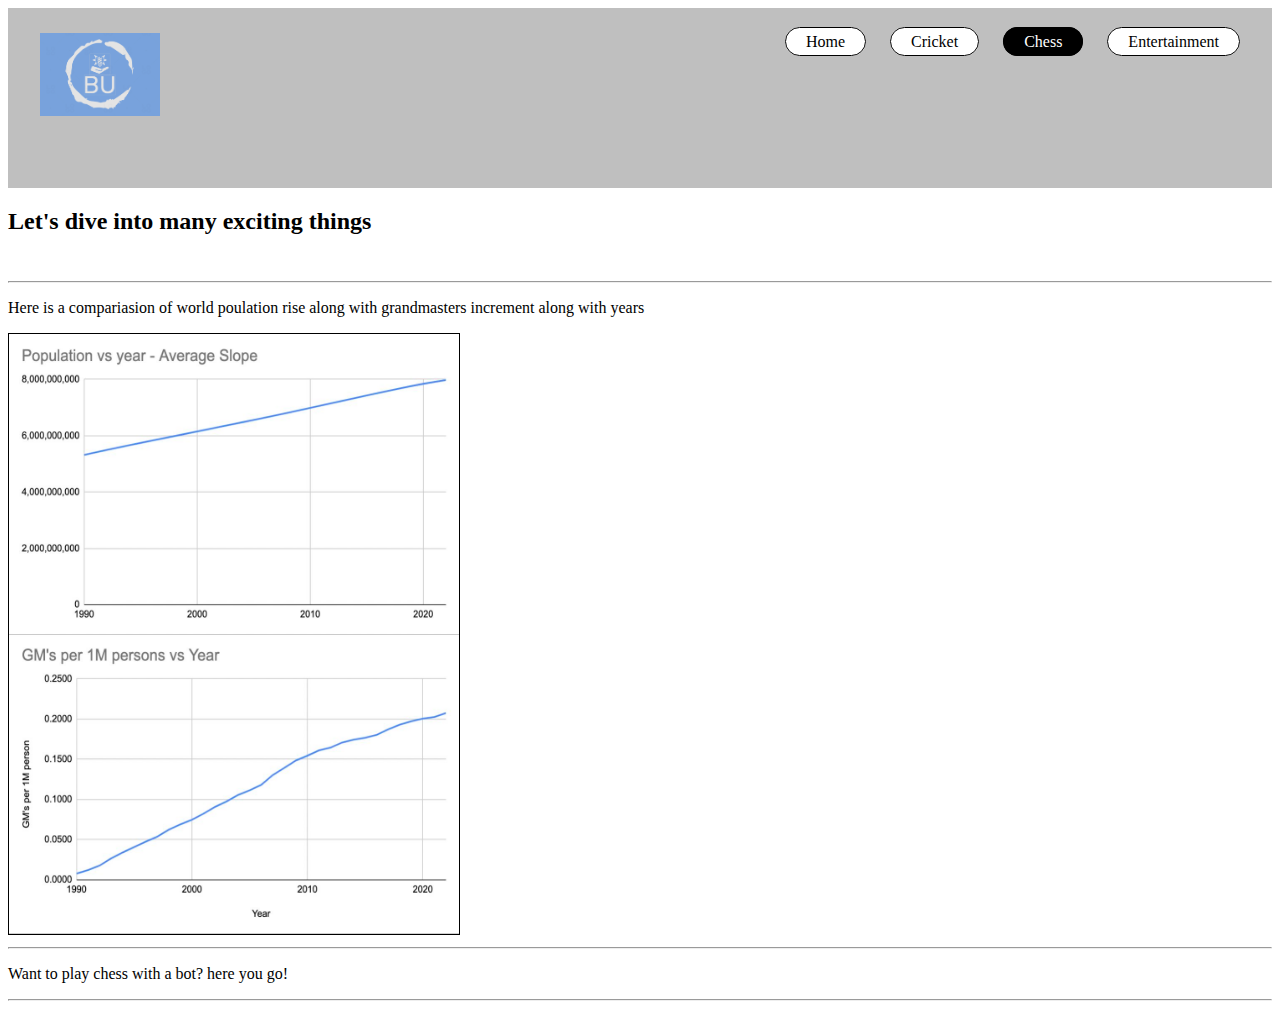
<file: ver1_chess.html>
<!DOCTYPE html>
<html lang="en">
<head>
    <meta charset="UTF-8">
    <meta http-equiv="X-UA-Compatible" content="IE=edge">
    <meta name="viewport" content="width=device-width, initial-scale=1.0">
    <title>chess</title>
    <link rel="stylesheet" type="text/css" href="ver1_chess.css">
</head>
<body>
    <header>
        <div class="main">
          <div class="logo">
            <a href="index.html"><img src="logo.png"></a>
          </div>
          <ul class="navBar">
            <li class="home"><a href="index.html">Home</a></li>
        <li class="cricket"><a href="ver1_cricket.html">Cricket</a></li>
        <li class="chess"><a href="ver1_chess.html">Chess</a></li>
        <li class="entertainment"><a href="ver1_entertainment.html">Entertainment</a></li>
          </ul>
        </div>
      </header>
      <h2>Let's dive into many exciting things</h2>

      <br> <!--br is written to give a space between the lines-->
      <hr/>
      <p>Here is a compariasion of world poulation rise along with grandmasters increment along with years</p>
      <img src= "1681558895360.jpeg" width="450" height="600" border="1">
      <!-- <br> -->
      <hr />
      <p>Want to play chess with a bot? here you go!</p>
      <hr>

    
</body>
</html>
</file>
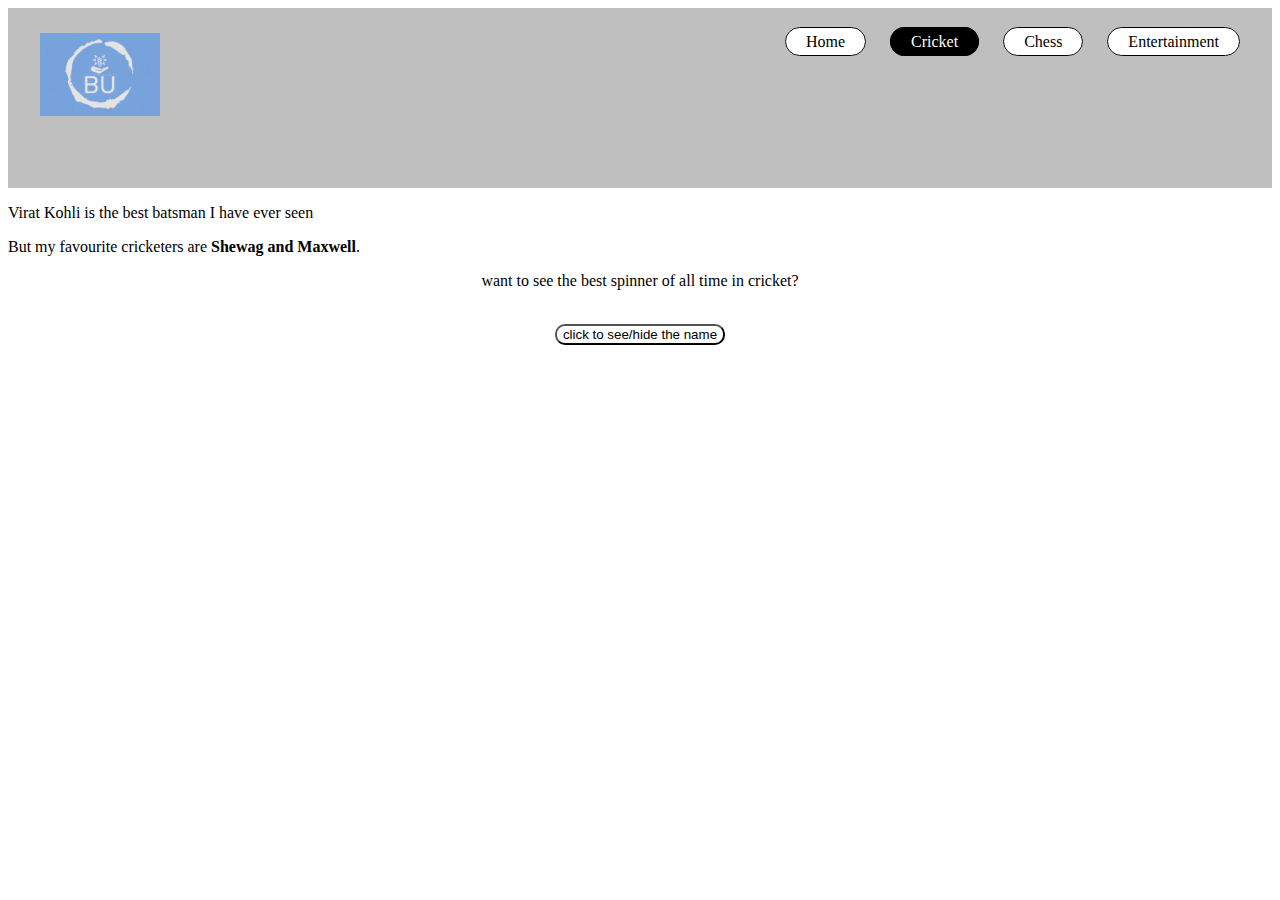
<file: ver1_cricket.html>
<!DOCTYPE html>
<html lang="en">
<head>
    <meta charset="UTF-8">
    <meta http-equiv="X-UA-Compatible" content="IE=edge">
    <meta name="viewport" content="width=device-width, initial-scale=1.0">
    <title>cricket</title>
    <link rel="stylesheet" type="text/css" href="ver1_cricket.css">
</head>

<body>
  <header>
    <div class="main">
      <div class="logo">
        <a href="index.html"><img src="logo.png"></a>
      </div>
      <ul class="navBar">
        <li class="home"><a href="index.html">Home</a></li>
        <li class="cricket"><a href="ver1_cricket.html">Cricket</a></li>
        <li class="chess"><a href="ver1_chess.html">Chess</a></li>
        <li class="entertainment"><a href="ver1_entertainment.html">Entertainment</a></li>
      </ul>
    </div>
  </header>

  <div class="batsmen">
    <p>Virat Kohli is the best batsman I have ever seen</p>
    <p>But my favourite cricketers are <b>Shewag and Maxwell</b>.</p>
  </div>

  <p id="demo"></p>

  <center class="impNote">
      <p>want to see the best spinner of all time in cricket?</p>
      <div>
        <p id = "bestSpinner" style="display: none;"><b>Shane Warne</b></p>
        <img src= "shane_warne.webp" width="200" height="266.67" border="0.5" id="shane_warne" style="display: none;">
      </div>
      <br>
      <button id="btn" onclick="toggleHide()">click to see/hide the name</button>
  </center>
    
    
    <script src="ver1_cricket.js">
    </script>
    
    
</body>
</html>
</file>
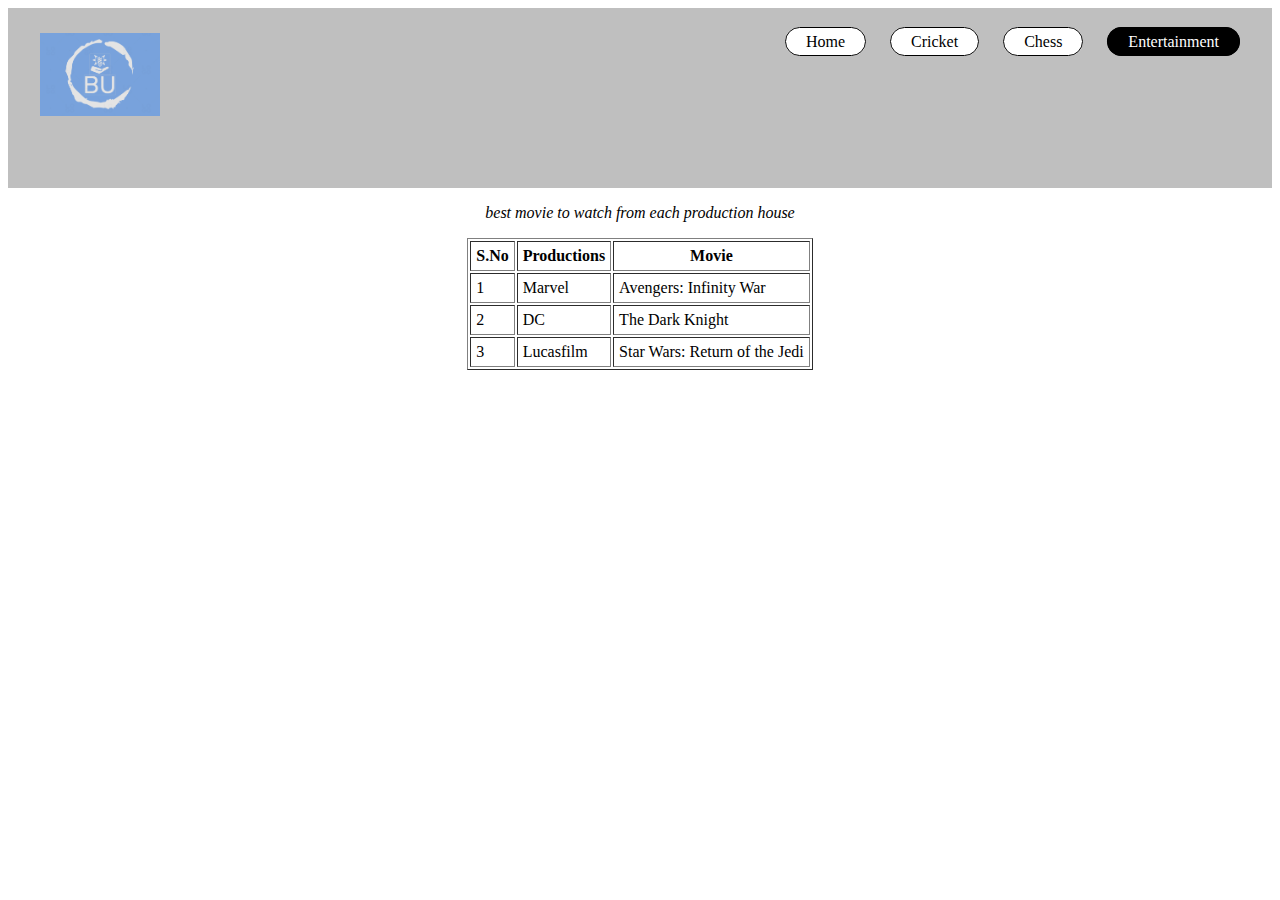
<file: ver1_entertainment.html>
<!DOCTYPE html>
<html lang="en">
<head>
    <meta charset="UTF-8">
    <meta http-equiv="X-UA-Compatible" content="IE=edge">
    <meta name="viewport" content="width=device-width, initial-scale=1.0">
    <title>entertainment</title>
    <link rel="stylesheet" type="text/css" href="ver1_entertainment.css">
</head>
<body>
    <header>
        <div class="main">
          <div class="logo">
            <a href="index.html"><img src="logo.png"></a>
          </div>
          <ul class="navBar">
            <li class="home"><a href="index.html">Home</a></li>
            <li class="cricket"><a href="ver1_cricket.html">Cricket</a></li>
            <li class="chess"><a href="ver1_chess.html">Chess</a></li>
            <li class="entertainment"><a href="ver1_entertainment.html">Entertainment</a></li>
          </ul>
        </div>
      </header>
            
      <p>
        <center><i>best movie to watch from each production house</i></center>
      </p>
      <center>
        <table border="1" cellpadding="5">
          <tr>
            <th>S.No</th>
            <th>Productions</th>
            <th>Movie</th>
          </tr>
          <tr>
            <td>1</td>
            <td>Marvel</td>
            <td>Avengers: Infinity War</td>
          </tr>
          <tr>
            <td>2</td>
            <td>DC</td>
            <td>The Dark Knight</td>
          </tr>
          <tr> 
            <td>3</td>
            <td>Lucasfilm</td>
            <td>Star Wars: Return of the Jedi</td>
          </tr>
        </table>
      </center>

    
</body>
</html>
</file>
<file: ver1_chess.css>
*{
    background-color: rgb(255, 255, 255);
    color: black;
}

header{
    height: 20vh;
    background-size: cover;
    background-position: center;
    background-color: rgb(191, 191, 191);
}

.navBar{
    list-style-type: none;
    float: right;
    margin-top: 25px;
    margin-right: 0px;
    background-color: rgb(191, 191, 191);
}

.navBar li{
    display: inline-block;
    margin-left: 20px;
    background-color: rgb(191, 191, 191);
}

.navBar li a{
    text-decoration: none;
    color: black;
    padding: 5px 20px;
    border: 1px solid black;
    border-radius: 15px;
    transition: 0.5s ease;
}

.navBar li a:hover{
    background-color: black;
    color: white;
}

.navBar li.chess a{
    background-color: black;
    color: white;
}

.logo img{
    float: left;
    width: 120px;
    height: auto;
    margin-top: 25px;
    margin-left: 0px;
    opacity: 0.6;
}

.main{
    max-width: 1200px;
    margin: auto;
}
</file>
<file: ver1_cricket.css>
*{
    background-color: rgb(255, 255, 255);
    color: black;
}


header{
    height: 20vh;
    background-size: cover;
    background-position: center;
    background-color: rgb(191, 191, 191);
}

.navBar{
    list-style-type: none;
    float: right;
    margin-top: 25px;
    margin-right: 0px;
    background-color: rgb(191, 191, 191);
}

.navBar li{
    display: inline-block;
    margin-left: 20px;
    background-color: rgb(191, 191, 191);
}

.navBar li a{
    text-decoration: none;
    color: black;
    padding: 5px 20px;
    border: 1px solid black;
    border-radius: 15px;
    transition: 0.5s ease;
}

.navBar li a:hover{
    background-color: black;
    color: white;
}

.navBar li.cricket a{
    background-color: black;
    color: white;
}

.logo img{
    float: left;
    width: 120px;
    height: auto;
    margin-top: 25px;
    margin-left: 0px;
    opacity: 0.6;
}

.main{
    max-width: 1200px;
    margin: auto;
}

#bestSpinner{
    font-size: 20px;
}

#btn{
    border-radius: 10px;
}
</file>
<file: ver1_entertainment.css>
*{
    background-color: rgb(255, 255, 255);
    color: black;
}

header{
    height: 20vh;
    background-size: cover;
    background-position: center;
    background-color: rgb(191, 191, 191);
}

.navBar{
    list-style-type: none;
    float: right;
    margin-top: 25px;
    margin-right: 0px;
    background-color: rgb(191, 191, 191);
}

.navBar li{
    display: inline-block;
    margin-left: 20px;
    background-color: rgb(191, 191, 191);
}

.navBar li a{
    text-decoration: none;
    color: black;
    padding: 5px 20px;
    border: 1px solid black;
    border-radius: 15px;
    transition: 0.5s ease;
}

.navBar li a:hover{
    background-color: black;
    color: white;
}

.navBar li.entertainment a{
    background-color: black;
    color: white;
}

.logo img{
    float: left;
    width: 120px;
    height: auto;
    margin-top: 25px;
    margin-left: 0px;
    opacity: 0.6;
}

.main{
    max-width: 1200px;
    margin: auto;
}
</file>
